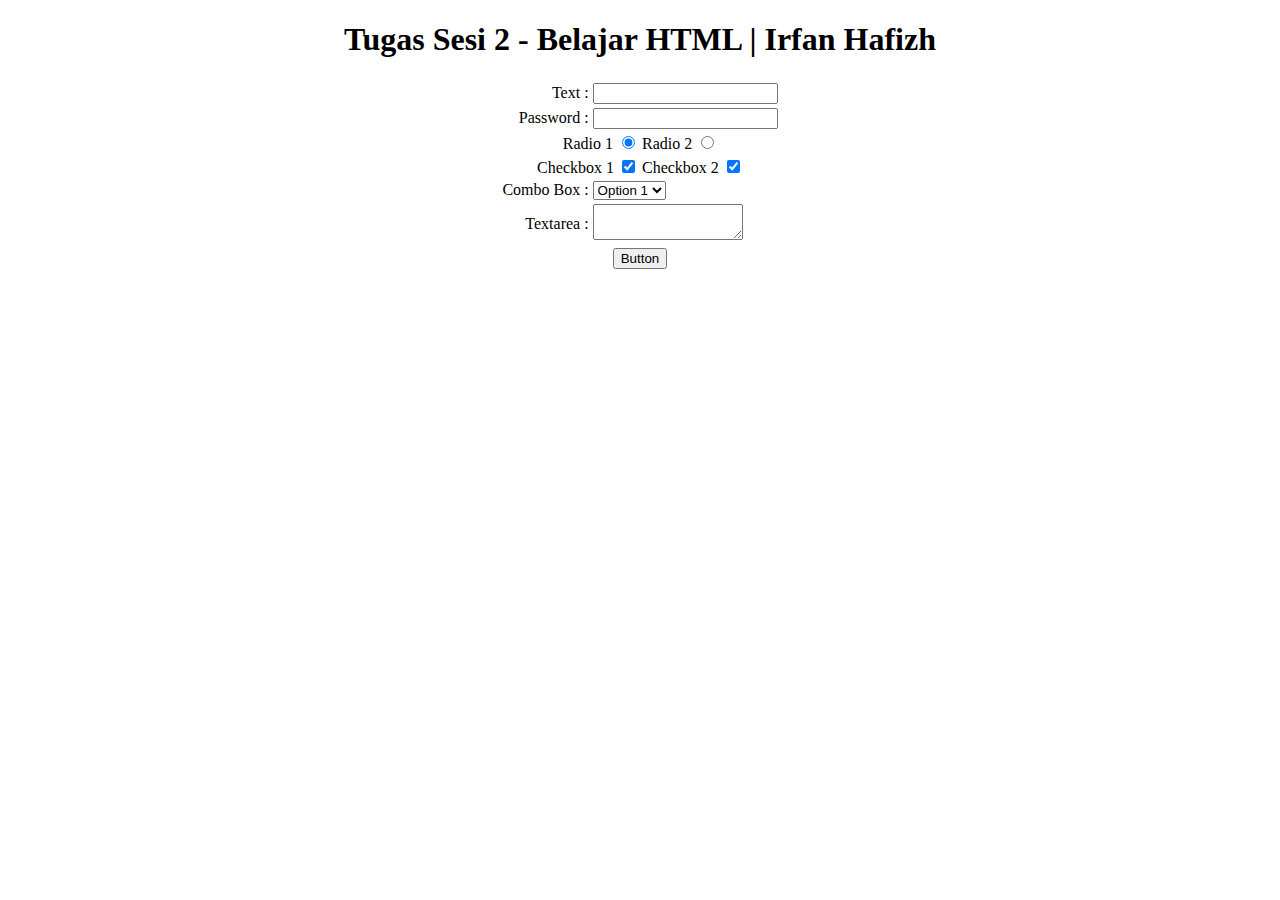
<file: sesi-2-belajar-html/tugas/index.html>
<!DOCTYPE html>
<html lang="en">
  <head>
    <meta charset="UTF-8" />
    <meta http-equiv="X-UA-Compatible" content="IE=edge" />
    <meta name="viewport" content="width=device-width, initial-scale=1.0" />
    <title>Tugas Sesi 2 - Belajar HTML | Irfan Hafizh</title>
  </head>
  <body>
    <center>
      <h1>Tugas Sesi 2 - Belajar HTML | Irfan Hafizh</h1>
      <form action="">
        <table>
          <tr>
            <td align="right">
              <label for="text">Text :</label>
            </td>
            <td>
              <input type="text" name="text" id="text" />
            </td>
          </tr>
          <tr>
            <td align="right">
              <label for="password">Password :</label>
            </td>
            <td>
              <input type="password" name="password" id="password" />
            </td>
          </tr>
          <tr>
            <td colspan="2">
              <center>
                <label for="radioOne">Radio 1</label>
                <input
                  type="radio"
                  name="radio"
                  id="radioOne"
                  value="radioOne"
                  checked
                />
                <label for="radioTwo">Radio 2</label>
                <input
                  type="radio"
                  name="radio"
                  id="radioTwo"
                  value="radioTwo"
                />
              </center>
            </td>
          </tr>
          <tr>
            <td colspan="2">
              <center>
                <label for="checkboxOne">Checkbox 1</label>
                <input
                  type="checkbox"
                  name="checkboxOne"
                  id="checkboxOne"
                  value="checkboxOne"
                  checked
                />
                <label for="checkboxTwo">Checkbox 2</label>
                <input
                  type="checkbox"
                  name="checkboxTwo"
                  id="checkboxTwo"
                  value="checkboxTwo"
                  checked
                />
              </center>
            </td>
          </tr>
          <tr>
            <td align="right">
              <label for="select">Combo Box :</label>
            </td>
            <td>
              <select name="select" id="select">
                <option value="option 1">Option 1</option>
                <option value="option 2">Option 2</option>
                <option value="option 3">Option 3</option>
              </select>
            </td>
          </tr>
          <tr>
            <td align="right">
              <label for="textarea">Textarea :</label>
            </td>
            <td>
              <textarea
                name="textarea"
                id="textarea"
                cols="16"
                rows="2"
              ></textarea>
            </td>
          </tr>
          <tr>
            <td colspan="2">
              <center>
                <button type="submit">Button</button>
              </center>
            </td>
          </tr>
        </table>
      </form>
    </center>
  </body>
</html>
</file>
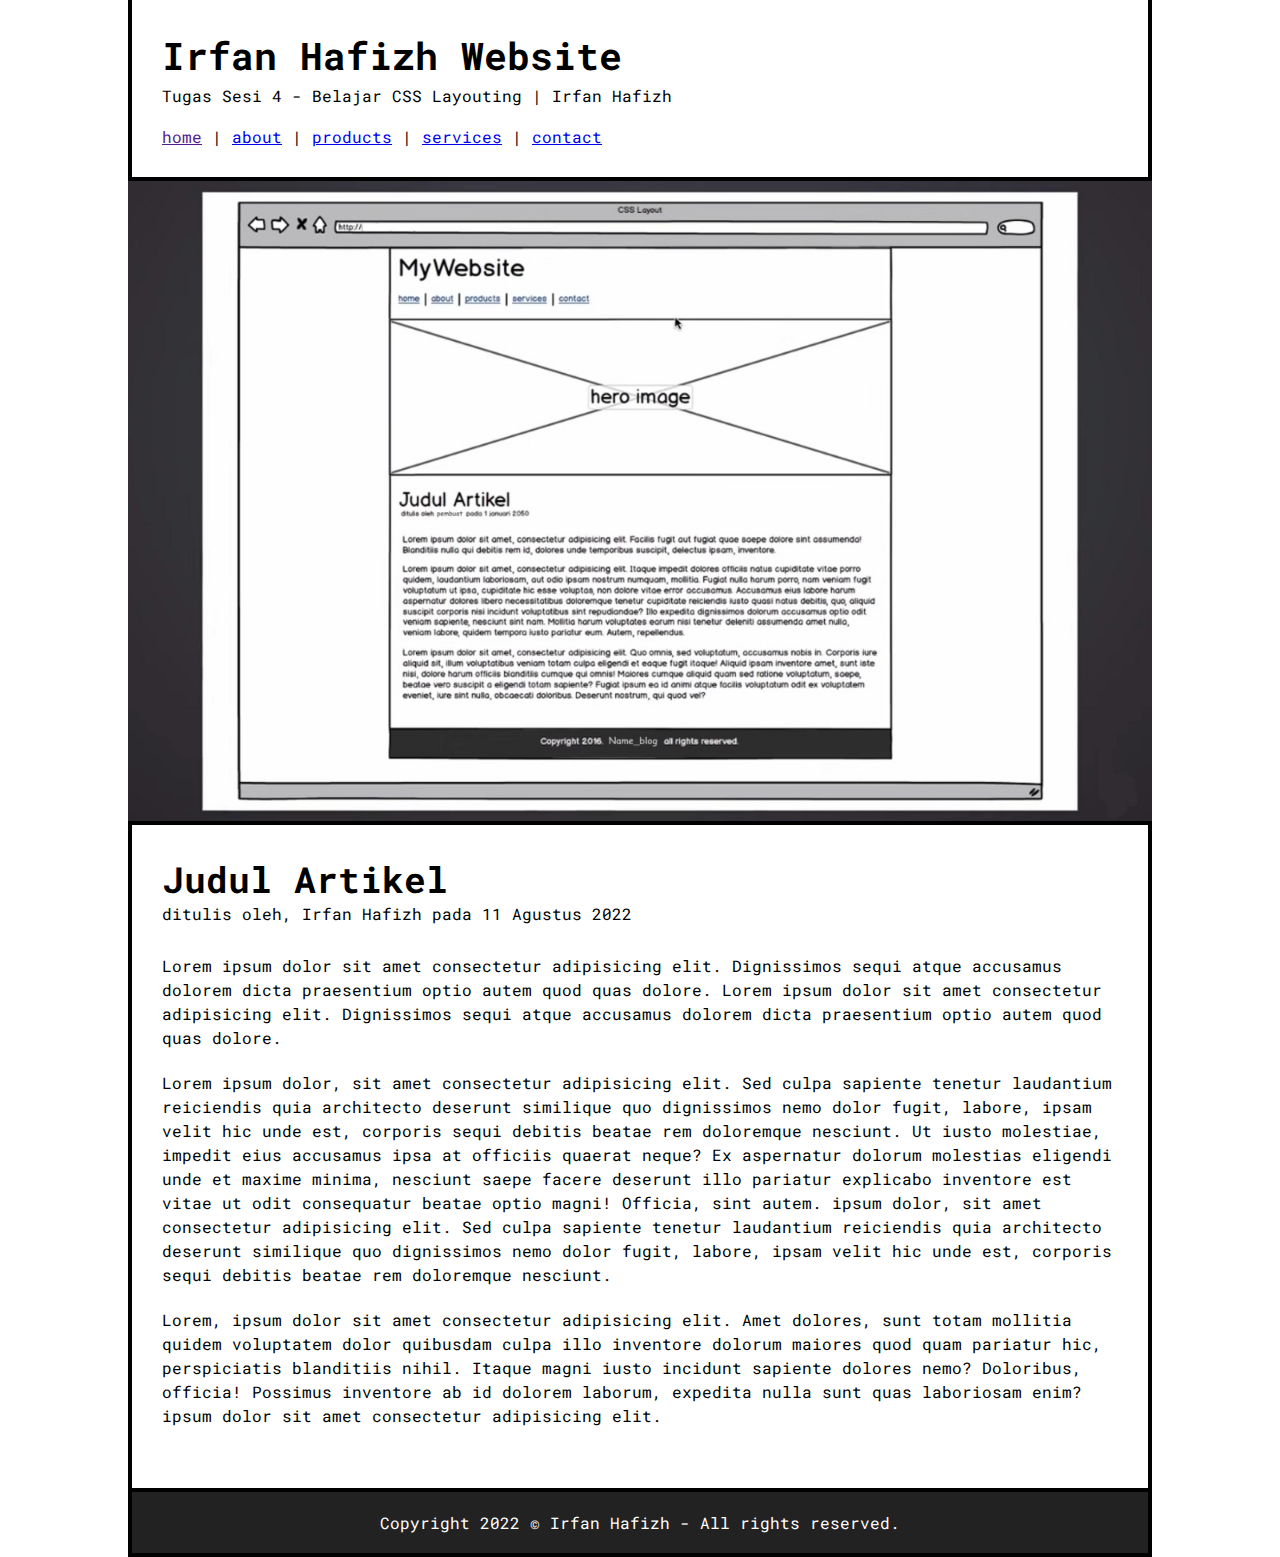
<file: sesi-4-belajar-css-layouting/tugas/index.html>
<!DOCTYPE html>
<html lang="en">
  <head>
    <meta charset="UTF-8" />
    <meta http-equiv="X-UA-Compatible" content="IE=edge" />
    <meta name="viewport" content="width=device-width, initial-scale=1.0" />
    <title>Tugas Sesi 4 - Belajar CSS Layouting | Irfan Hafizh</title>
    <!-- Custom CSS -->
    <link rel="stylesheet" href="style.css" />
  </head>
  <body>
    <div class="container">
      <header>
        <h1>Irfan Hafizh Website</h1>
        <p>Tugas Sesi 4 - Belajar CSS Layouting | Irfan Hafizh</p>
        <nav>
          <a href="">home</a> | <a href="#about">about</a> |
          <a href="#products">products</a> | <a href="#services">services</a> |
          <a href="#contact">contact</a>
        </nav>
      </header>
      <main>
        <img src="tugas.jpeg" alt="Jumbotron Tugas" />
        <section>
          <h1>Judul Artikel</h1>
          <p>ditulis oleh, Irfan Hafizh pada 11 Agustus 2022</p>
          <div class="content">
            <p>
              Lorem ipsum dolor sit amet consectetur adipisicing elit.
              Dignissimos sequi atque accusamus dolorem dicta praesentium optio
              autem quod quas dolore. Lorem ipsum dolor sit amet consectetur
              adipisicing elit. Dignissimos sequi atque accusamus dolorem dicta
              praesentium optio autem quod quas dolore.
            </p>
            <br />
            <p>
              Lorem ipsum dolor, sit amet consectetur adipisicing elit. Sed
              culpa sapiente tenetur laudantium reiciendis quia architecto
              deserunt similique quo dignissimos nemo dolor fugit, labore, ipsam
              velit hic unde est, corporis sequi debitis beatae rem doloremque
              nesciunt. Ut iusto molestiae, impedit eius accusamus ipsa at
              officiis quaerat neque? Ex aspernatur dolorum molestias eligendi
              unde et maxime minima, nesciunt saepe facere deserunt illo
              pariatur explicabo inventore est vitae ut odit consequatur beatae
              optio magni! Officia, sint autem. ipsum dolor, sit amet
              consectetur adipisicing elit. Sed culpa sapiente tenetur
              laudantium reiciendis quia architecto deserunt similique quo
              dignissimos nemo dolor fugit, labore, ipsam velit hic unde est,
              corporis sequi debitis beatae rem doloremque nesciunt.
            </p>
            <br />
            <p>
              Lorem, ipsum dolor sit amet consectetur adipisicing elit. Amet
              dolores, sunt totam mollitia quidem voluptatem dolor quibusdam
              culpa illo inventore dolorum maiores quod quam pariatur hic,
              perspiciatis blanditiis nihil. Itaque magni iusto incidunt
              sapiente dolores nemo? Doloribus, officia! Possimus inventore ab
              id dolorem laborum, expedita nulla sunt quas laboriosam enim?
              ipsum dolor sit amet consectetur adipisicing elit.
            </p>
          </div>
        </section>
      </main>
      <footer>
        <p>Copyright 2022 &copy; Irfan Hafizh - All rights reserved.</p>
      </footer>
    </div>
  </body>
</html>
</file>
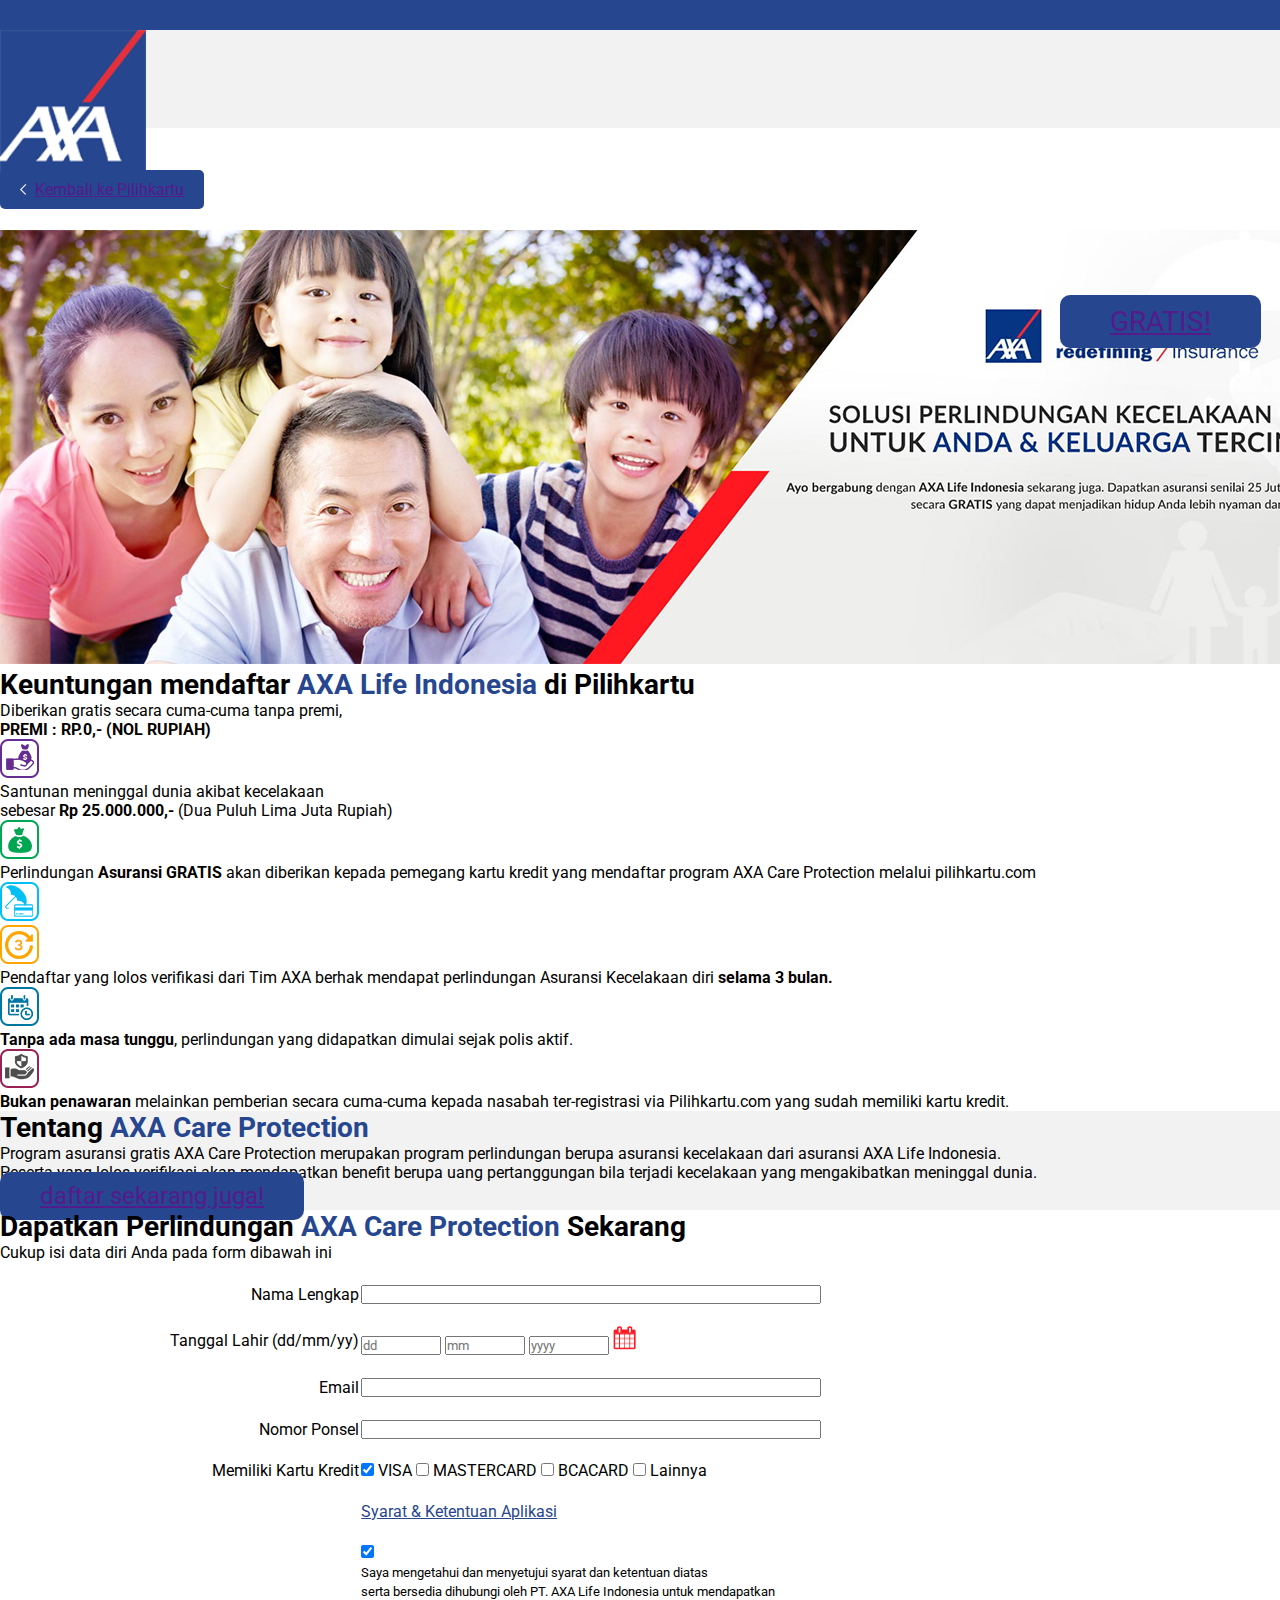
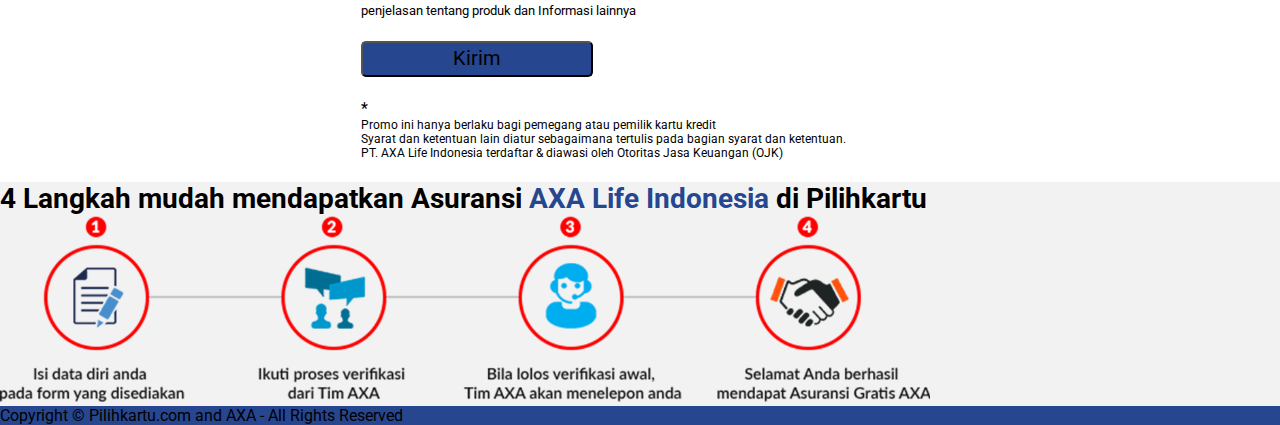
<file: sesi-5-belajar-css-framework/Task Pertemuan 5/index.html>
<!DOCTYPE html>
<html lang="en">
  <head>
    <!-- Required meta tags -->
    <meta charset="utf-8" />
    <meta name="viewport" content="width=device-width, initial-scale=1" />

    <!-- Bootstrap CSS -->
    <link
      href="https://cdn.jsdelivr.net/npm/bootstrap@5.1.3/dist/css/bootstrap.min.css"
      rel="stylesheet"
      integrity="sha384-1BmE4kWBq78iYhFldvKuhfTAU6auU8tT94WrHftjDbrCEXSU1oBoqyl2QvZ6jIW3"
      crossorigin="anonymous"
    />

    <!-- Custom CSS -->
    <link rel="stylesheet" href="css/style.css" />

    <title>AXA - Tugas Sesi 5 - Belajar CSS Framework | Irfan Hafizh</title>
  </head>
  <body>
    <!-- HEADER -->
    <div class="nav-head bg-primary"></div>
    <header class="d-flex align-items-center bg-custom">
      <div class="nav-bungkus container d-flex align-items-center">
        <div class="logo">
          <img src="assets/image/logo.png" alt="Logo AXA" />
        </div>
        <div class="d-flex w-100 flex-column">
          <div class="d-flex justify-content-end">
            <a href="" class="btn btn-primary btn-header"
              >Kembali ke Pilihkartu</a
            >
          </div>
          <div class="nav-text ms-3">
            <h4 class="text-uppercase text-primary nav-subtitle">
              dapatkan asuransi gratis dari axa life indonesia
            </h4>
            <h2 class="text-uppercase text-primary nav-title">
              untuk pemegang kartu kredit
            </h2>
          </div>
        </div>
      </div>
    </header>
    <!-- HEADER END -->

    <!-- JUMBOTRON -->
    <div class="position-relative">
      <img class="img-fluid" src="assets/image/slides.png" alt="Slide Image" />
      <div class="btn-jumbotron">
        <a href="" class="btn btn-primary btn-gratis fw-bold">GRATIS!</a>
      </div>
    </div>
    <!-- JUMBOTRON END -->

    <!-- MAIN CONTENT -->
    <main>
      <!-- KEUNTUNGAN -->
      <section class="mb-3">
        <div class="container py-5">
          <h1 class="title-section text-center pb-2">
            Keuntungan mendaftar
            <span class="text-primary">AXA Life Indonesia</span> di Pilihkartu
          </h1>
          <div class="d-flex justify-content-center mt-5">
            <div class="me-4">
              <div
                class="text-end d-flex justify-content-end align-items-center"
              >
                <div class="me-4">
                  <p>
                    Diberikan gratis secara cuma-cuma tanpa premi,<br />
                    <b>PREMI : RP.0,- (NOL RUPIAH)</b>
                  </p>
                </div>
                <div>
                  <img src="assets/icon/icon_1.png" alt="Icon 1" />
                </div>
              </div>
              <div
                class="text-end d-flex justify-content-end align-items-center mt-4"
              >
                <div class="me-4">
                  <p>
                    Santunan meninggal dunia akibat kecelakaan<br />
                    sebesar <b>Rp 25.000.000,-</b> (Dua Puluh Lima Juta Rupiah)
                  </p>
                </div>
                <div>
                  <img src="assets/icon/icon_2.png" alt="Icon 1" />
                </div>
              </div>
              <div
                class="text-end d-flex justify-content-end align-items-center mt-4"
              >
                <div class="me-4">
                  <p>
                    Perlindungan <b>Asuransi GRATIS</b> akan diberikan kepada
                    pemegang kartu kredit yang mendaftar program AXA Care
                    Protection melalui pilihkartu.com
                  </p>
                </div>
                <div>
                  <img src="assets/icon/icon_3.png" alt="Icon 1" />
                </div>
              </div>
            </div>
            <div class="ms-4">
              <div
                class="text-start d-flex justify-content-start align-items-center"
              >
                <div>
                  <img src="assets/icon/icon_4.png" alt="Icon 1" />
                </div>
                <div class="ms-4">
                  <p>
                    Pendaftar yang lolos verifikasi dari Tim AXA berhak mendapat
                    perlindungan Asuransi Kecelakaan diri <b>selama 3 bulan.</b>
                  </p>
                </div>
              </div>
              <div
                class="text-start d-flex justify-content-start align-items-center mt-4"
              >
                <div>
                  <img src="assets/icon/icon_5.png" alt="Icon 1" />
                </div>
                <div class="ms-4">
                  <p>
                    <b>Tanpa ada masa tunggu</b>, perlindungan yang didapatkan
                    dimulai sejak polis aktif.
                  </p>
                </div>
              </div>
              <div
                class="text-start d-flex justify-content-start align-items-center mt-4"
              >
                <div>
                  <img src="assets/icon/icon_6.png" alt="Icon 1" />
                </div>
                <div class="ms-4">
                  <p>
                    <b>Bukan penawaran</b> melainkan pemberian secara cuma-cuma
                    kepada nasabah ter-registrasi via Pilihkartu.com yang sudah
                    memiliki kartu kredit.
                  </p>
                </div>
              </div>
            </div>
          </div>
        </div>
      </section>
      <!-- KEUNTUNGAN END -->
      <!-- TENTANG -->
      <section class="mb-3">
        <div class="bg-secondary text-center py-5">
          <h1 class="title-section mb-4">
            Tentang <span class="text-primary">AXA Care Protection</span>
          </h1>
          <p>
            Program asuransi gratis AXA Care Protection merupakan program
            perlindungan berupa asuransi kecelakaan dari asuransi AXA Life
            Indonesia.
          </p>
          <p>
            Peserta yang lolos verifikasi akan mendapatkan benefit berupa uang
            pertanggungan bila terjadi kecelakaan yang mengakibatkan meninggal
            dunia.
          </p>
          <a
            href=""
            class="btn btn-primary btn-register text-uppercase fw-bold mt-5"
            >daftar sekarang juga!</a
          >
        </div>
      </section>
      <!-- TENTANG END -->
      <!-- DAPATKAN -->
      <section class="mb-3">
        <div class="py-5">
          <h1 class="title-section text-center">
            Dapatkan Perlindungan
            <span class="text-primary">AXA Care Protection</span> Sekarang
          </h1>
          <p class="text-center my-4">
            Cukup isi data diri Anda pada form dibawah ini
          </p>
          <div class="d-flex justify-content-center">
            <form action="" autocomplete="off">
              <table width="100%" class="ms-3">
                <tr>
                  <td width="" align="right">
                    <label for="fullname">Nama Lengkap</label>
                  </td>
                  <td width="">
                    <input
                      type="text"
                      class="form-control ms-4"
                      name="fullname"
                      id="fullname"
                    />
                  </td>
                </tr>
                <tr>
                  <td align="right">
                    <label for="date">Tanggal Lahir (dd/mm/yy)</label>
                  </td>
                  <td>
                    <div class="d-flex align-items-center ms-4">
                      <input
                        type="number"
                        class="form-control form-date"
                        placeholder="dd"
                        name="noHP"
                        id="noHP"
                      />
                      <input
                        type="number"
                        class="form-control form-date ms-3"
                        placeholder="mm"
                        name="noHP"
                        id="noHP"
                      />
                      <input
                        type="number"
                        class="form-control form-date ms-3"
                        placeholder="yyyy"
                        name="noHP"
                        id="noHP"
                      />
                      <img
                        class="img-fluid img-date ms-3"
                        src="assets/icon/icon_7.png"
                        alt="Tanggal Lahir"
                      />
                    </div>
                  </td>
                </tr>
                <tr>
                  <td align="right">
                    <label for="email">Email</label>
                  </td>
                  <td>
                    <input
                      type="email"
                      class="form-control ms-4"
                      name="email"
                      id="email"
                    />
                  </td>
                </tr>
                <tr>
                  <td align="right">
                    <label for="noHP">Nomor Ponsel</label>
                  </td>
                  <td>
                    <input
                      type="number"
                      class="form-control ms-4"
                      name="noHP"
                      id="noHP"
                    />
                  </td>
                </tr>
                <tr>
                  <td align="right">
                    <p>Memiliki Kartu Kredit</p>
                  </td>
                  <td>
                    <input
                      type="checkbox"
                      class="form-check-input ms-4"
                      name="visa"
                      id="visa"
                      checked
                    />
                    <label for="visa" class="ms-1">VISA</label>
                    <input
                      type="checkbox"
                      class="form-check-input ms-4"
                      name="mastercard"
                      id="mastercard"
                    />
                    <label for="mastercard" class="ms-1">MASTERCARD</label>
                    <input
                      type="checkbox"
                      class="form-check-input ms-4"
                      name="bcacard"
                      id="bcacard"
                    />
                    <label for="bcacard" class="ms-1">BCACARD</label>
                    <input
                      type="checkbox"
                      class="form-check-input ms-4"
                      name="lainnya"
                      id="lainnya"
                    />
                    <label for="lainnya" class="ms-1">Lainnya</label>
                  </td>
                </tr>
                <tr>
                  <td></td>
                  <td>
                    <a href="" class="text-primary ms-4 fst-italic"
                      >Syarat & Ketentuan Aplikasi</a
                    >
                  </td>
                </tr>
                <tr>
                  <td></td>
                  <td>
                    <div class="d-flex align-items-start">
                      <div>
                        <input
                          type="checkbox"
                          class="form-check-input ms-4"
                          name="agreement"
                          id="agreement"
                          checked
                        />
                      </div>
                      <div>
                        <label for="agreement" class="text-small ms-2">
                          Saya mengetahui dan menyetujui syarat dan ketentuan
                          diatas <br />
                          serta bersedia dihubungi oleh PT. AXA Life Indonesia
                          untuk mendapatkan <br />
                          penjelasan tentang produk dan Informasi lainnya
                        </label>
                      </div>
                    </div>
                  </td>
                </tr>
                <tr>
                  <td></td>
                  <td>
                    <button
                      type="submit"
                      class="btn btn-primary btn-kirim ms-4"
                    >
                      Kirim
                    </button>
                  </td>
                </tr>
                <tr>
                  <td></td>
                  <td>
                    <div class="d-flex align-items-start text-muted fst-italic">
                      <div>
                        <p class="ms-4">*</p>
                      </div>
                      <div>
                        <p class="text-xsmall ms-1">
                          Promo ini hanya berlaku bagi pemegang atau pemilik
                          kartu kredit <br />
                          Syarat dan ketentuan lain diatur sebagaimana tertulis
                          pada bagian syarat dan ketentuan. <br />
                          PT. AXA Life Indonesia terdaftar & diawasi oleh
                          Otoritas Jasa Keuangan (OJK)
                        </p>
                      </div>
                    </div>
                  </td>
                </tr>
              </table>
            </form>
          </div>
        </div>
      </section>
      <!-- DAPATKAN END -->
      <!-- LANGKAH LANGKAH -->
      <section>
        <div class="bg-secondary py-5">
          <h1 class="title-section text-center">
            4 Langkah mudah mendapatkan Asuransi
            <span class="text-primary">AXA Life Indonesia</span> di Pilihkartu
          </h1>
          <div class="d-flex justify-content-center mt-5 mb-3">
            <img
              class="img-langkah img-fluid"
              src="assets/image/langkah.png"
              alt="Langkah Mendapatkan Asuransi di Pilihkartu"
            />
          </div>
        </div>
      </section>
      <!-- LANGKAH LANGKAH END -->
    </main>
    <!-- MAIN CONTENT END -->

    <!-- FOOTER -->
    <footer class="bg-primary text-center text-white py-2">
      Copyright &copy; Pilihkartu.com and AXA - All Rights Reserved
    </footer>
    <!-- FOOTER END -->

    <!-- Option 1: Bootstrap Bundle with Popper -->
    <script
      src="https://cdn.jsdelivr.net/npm/bootstrap@5.1.3/dist/js/bootstrap.bundle.min.js"
      integrity="sha384-ka7Sk0Gln4gmtz2MlQnikT1wXgYsOg+OMhuP+IlRH9sENBO0LRn5q+8nbTov4+1p"
      crossorigin="anonymous"
    ></script>
  </body>
</html>
</file>
<file: sesi-4-belajar-css-layouting/tugas/style.css>
/* Roboto Mono Fonts */
@import url("https://fonts.googleapis.com/css2?family=Roboto+Mono:wght@400;700&display=swap");

* {
  margin: 0;
  padding: 0;
  font-family: "Roboto Mono", monospace;
}

.container {
  width: 80%;
  margin: 0 auto;
}

header {
  padding: 30px;
  border-left: 4px solid black;
  border-right: 4px solid black;
  border-bottom: 4px solid black;
}
header h1 {
  font-size: 38px;
  margin-bottom: 5px;
}
header p {
  margin-bottom: 20px;
}

main > img {
  display: block;
  max-width: 100%;
}

section {
  border-top: 4px solid black;
  border-left: 4px solid black;
  border-right: 4px solid black;
  padding: 30px;
}
section > h1 {
  font-size: 36px;
}
section .content {
  margin: 30px 0;
}
section .content > p {
  line-height: 1.5;
}

footer {
  background-color: #222;
  color: white;
  text-align: center;
  padding: 20px;
  margin: 0;
  border: 4px solid black;
}
</file>
<file: sesi-5-belajar-css-framework/Task Pertemuan 5/css/style.css>
@import url("https://fonts.googleapis.com/css2?family=Roboto:wght@400;500;700&display=swap");

/* Custom Properties */
:root {
  --color-primary: #26468f;
  --color-secondary: #f2f2f2;
  --color-white: #fff;
}
/* Custom Properties END */

/* Global Styles */
* {
  margin: 0;
  padding: 0;
  box-sizing: border-box;
  font-family: "Roboto", sans-serif;
}
header {
  height: 200px;
}
.h1,
.h2,
.h3,
.h4,
.h5,
.h6,
p,
h1,
h2,
h3,
h4,
h5,
h6 {
  margin-bottom: 0 !important;
}
table,
td {
  padding: 10px 0;
}
.bg-primary {
  background-color: var(--color-primary) !important;
}
.bg-secondary {
  background-color: var(--color-secondary) !important;
}
.btn-primary {
  background-color: var(--color-primary) !important;
}
.text-primary {
  color: var(--color-primary) !important;
}
.title-section {
  font-size: 28px;
}
.text-small {
  font-size: 13px;
}
.text-xsmall {
  font-size: 12px;
}
/* Global Styles END */

/* Header Styles */
.nav-head {
  height: 30px;
}
.bg-custom {
  background-image: linear-gradient(
    to bottom,
    var(--color-secondary) 0%,
    var(--color-secondary) 49%,
    var(--color-white) 49%,
    var(--color-white) 100%
  );
}
.logo img {
  width: 146px;
  height: 146px;
}
.nav-text {
  margin-top: 40px;
}
.nav-subtitle {
  font-size: 20px;
}
.nav-title {
  font-size: 34px;
}
.btn-header {
  border-radius: 5px;
  padding: 10px 20px 10px 35px;
  background: url("../assets/icon/Vector.png") no-repeat 20px center;
}
/* Header Styles END */

/* JUMBOTRON */
.btn-jumbotron {
  position: absolute;
  top: 305px;
  left: 1060px;
}
.btn-gratis {
  padding: 10px 50px;
  font-size: 28px;
  border-radius: 10px;
}
/* JUMBOTRON END */

/* TENTANG */
.btn-register {
  padding: 10px 40px;
  font-size: 24px;
  border-radius: 10px;
}
/* TENTANG END */

/* DAPATKAN */
.form-control {
  width: 460px;
}
.form-control:focus {
  box-shadow: 0 0 3px 0 var(--color-primary);
  border-color: var(--color-primary);
  outline: none;
}
.form-date {
  width: 80px;
}
.img-date {
  width: 23px;
  height: 24px;
}
.btn-kirim {
  font-size: 20px;
  padding-top: 3px;
  padding-bottom: 5px;
  padding-left: 90px;
  padding-right: 90px;
  border-radius: 5px;
}
/* DAPATKAN END */

/* LANGKAH LANGKAH */
.img-langkah {
  width: 930px;
  height: auto;
}
/* LANGKAH LANGKAH END */
</file>
